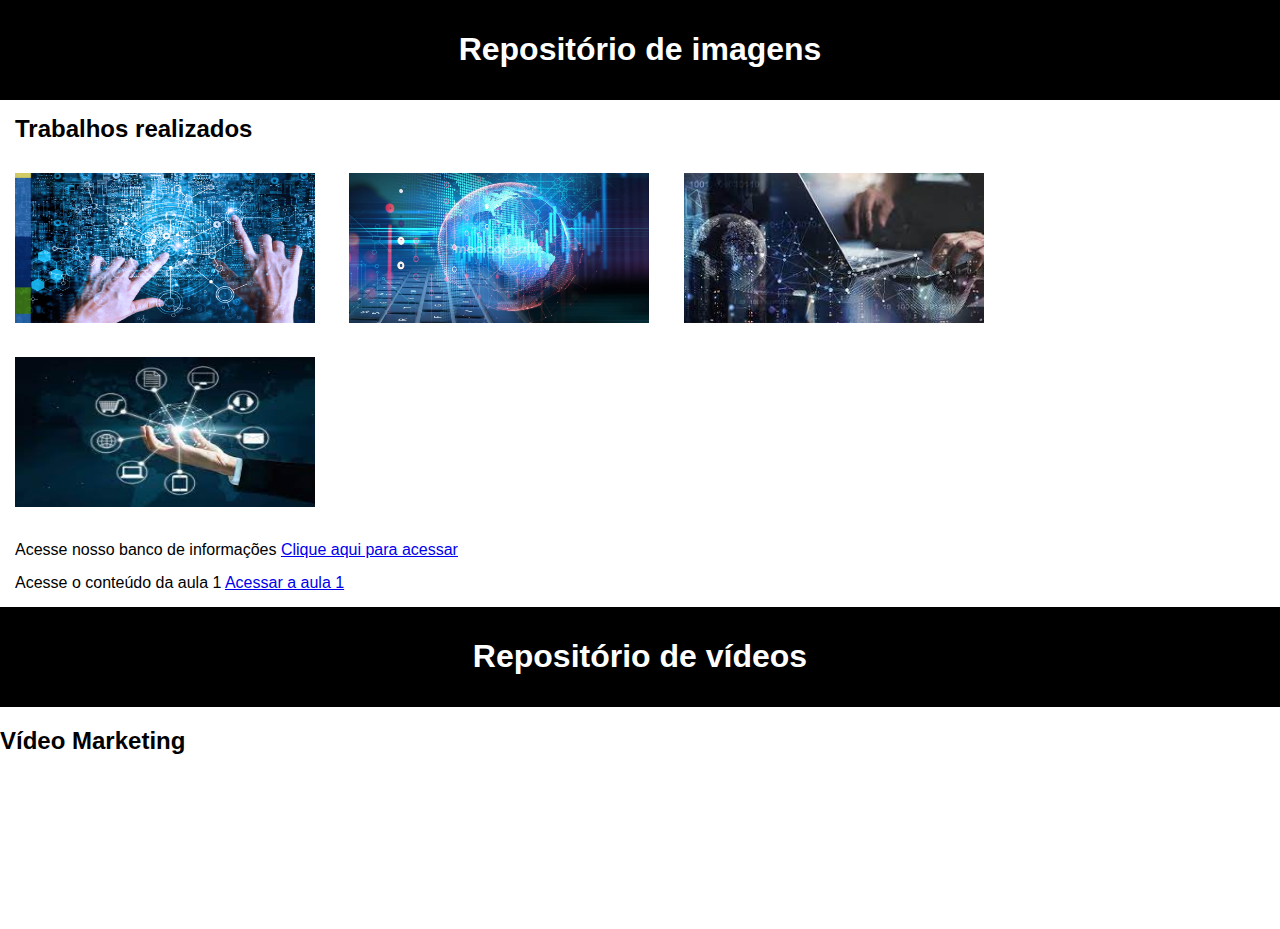
<file: index.html>
<!DOCTYPE html>
<html lang="pt-br">
<head>
    <meta charset="utf-8">
    <meta name="viewport" content="width=device-width, initial-scale=1.0">
    <meta name="description" content="Segunda Aula do curso de web design">
<meta name="author" content="Rodrigo">
<link rel="shortcut icon" href="favicon.png" type="image/x-icon">
    <title>Aula 2 web design</title>
<link href="estilo.css" rel="stylesheet">
</head>
<body>

<header class="topo">
    <h1>Repositório de imagens</h1>
</header>

<section>
    <h2 class="trabrealizados">Trabalhos realizados</h2>
    <div>
    <a href="https://br.freepik.com/" target="_blank">
        <img src="img.jpg" alt="Tecnologia"></a>
    
    <a href="https://chat.openai.com/auth/login" target="_blank">
        <img src="img2.jpg" alt="Tecnologia"></a>
    
        <img src="img3.jpg" alt="Tecnologia">

        <img src="[data-uri]">

        <p>Acesse nosso banco de informações <a href="https://www.glideapps.com/" target="_blank"> Clique aqui para acessar</a></p>

        <p>Acesse o conteúdo da aula 1 <a href="curriculo.html">Acessar a aula 1</a></p>
    </div>
</section>

<header class="meio">
    <h1>Repositório de vídeos</h1>
</header>

<section>
    <h2>Vídeo Marketing</h2>
    <div>
        <iframe src="https://www.youtube.com/embed/_twZ-VK1j2A?si=9DGqVuQ1qDy8CcWF" title="YouTube video player" frameborder="0" allow="accelerometer; autoplay; clipboard-write; encrypted-media; gyroscope; picture-in-picture; web-share" allowfullscreen></iframe>

    </div>
</section>



</body>

</html>
</file>
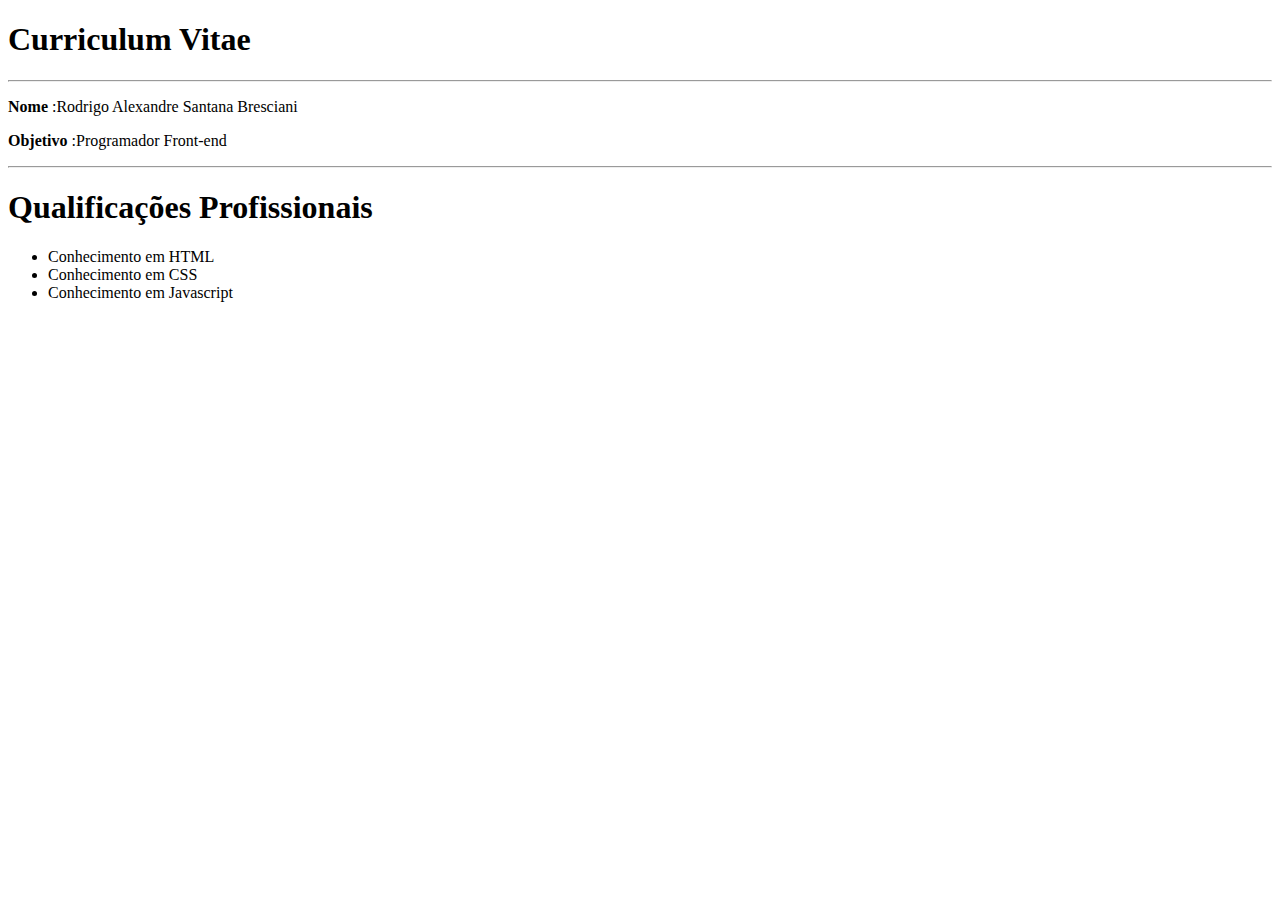
<file: curriculo.html>
<!doctype html>
<html lang="pt-br">

<head>
<meta charset="utf-8">
<title>Curriculum</title>
<meta name="description" content="Currículo">
<meta name="author" content="Rodrigo">

<body>
<h1>Curriculum Vitae</h1>
<hr>
<p><b>Nome</b> :Rodrigo Alexandre Santana Bresciani</p>
<p><b>Objetivo</b> :Programador Front-end</p>
<hr>

<h1>Qualificações Profissionais</h1>
<ul>
<li> Conhecimento em HTML</li>
<li> Conhecimento em CSS </li>
<li>Conhecimento em Javascript </li>
</ul>


</body>
</html>
</file>
<file: estilo.css>
body{
    font-family: 'Franklin Gothic Medium', 'Arial Narrow', Arial, sans-serif;
    margin: 0%;
}

.topo {
    text-align: center;
    background-color: black;
    color: white;
    padding: 10px;
}

.trabrealizados {
    color: black;
    margin: 15px;
}

img {
    width: 300px;
    height: 150px;
    margin: 15px;
}

p{
    margin: 15px;
}

.meio {
    text-align: center;
    background-color: black;
    color: white;
    padding: 10px;
}

.iframe {
    width="260";
    height="315";
    margin: 15px;
}
</file>
